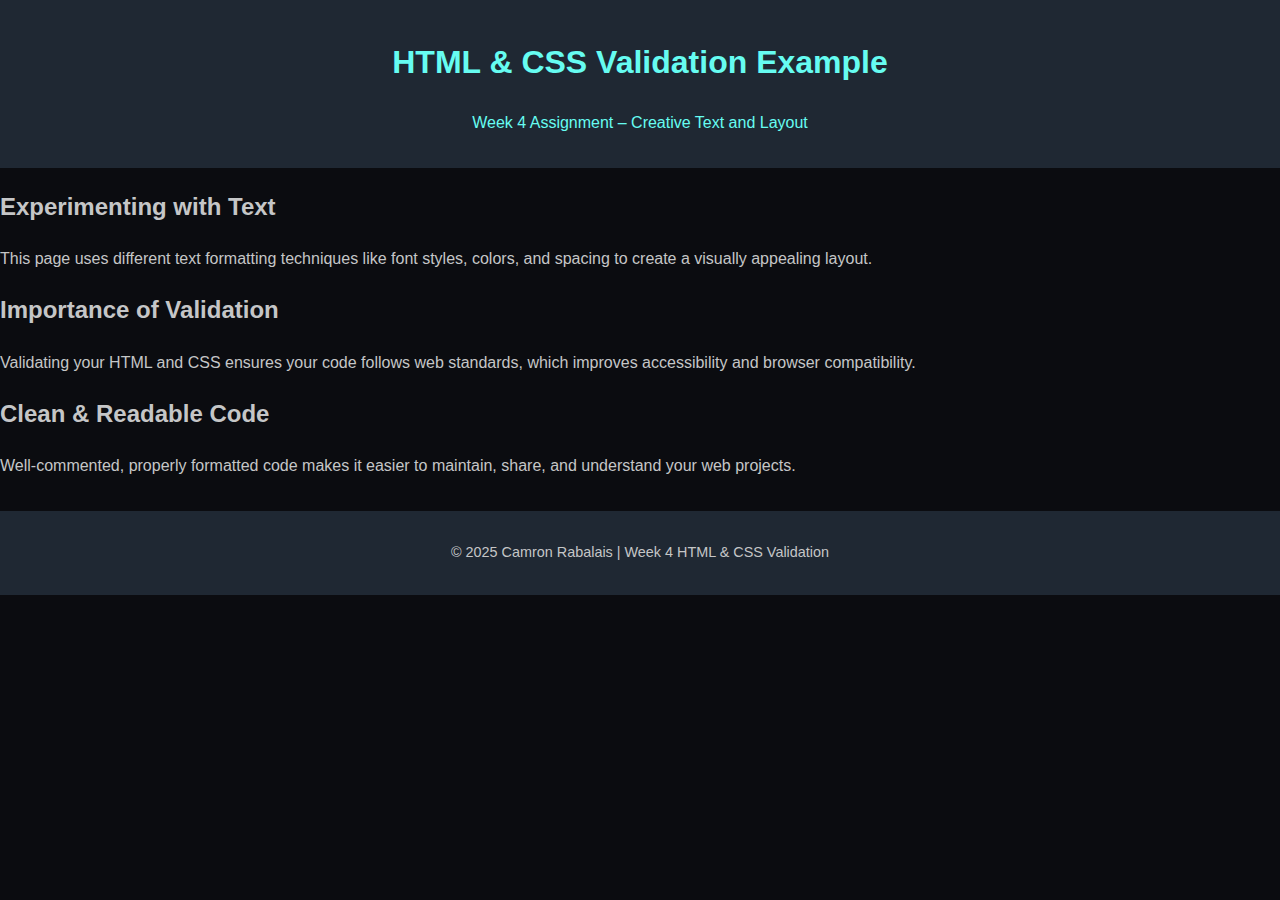
<file: HTML - CSS Validation.html>
<!DOCTYPE html>
<!--
  Week 4 Assignment: HTML and CSS Validation
  Author: Camron Rabalais
  Description: Demonstrates text formatting, page design, and proper code validation.
-->
<html lang="en">
<head>
  <meta charset="UTF-8">
  <meta name="viewport" content="width=device-width, initial-scale=1.0">
  <title>Week 4 Assignment: HTML and CSS Validation</title>
  <link rel="stylesheet" href="style.css">
</head>
<body>
  <header>
    <h1>HTML & CSS Validation Example</h1>
    <p class="subtitle">Week 4 Assignment – Creative Text and Layout</p>
  </header>

  <main>
    <section>
      <h2>Experimenting with Text</h2>
      <p>
        This page uses different text formatting techniques like font styles,
        colors, and spacing to create a visually appealing layout.
      </p>
    </section>

    <section>
      <h2>Importance of Validation</h2>
      <p>
        Validating your HTML and CSS ensures your code follows web standards,
        which improves accessibility and browser compatibility.
      </p>
    </section>

    <section>
      <h2>Clean & Readable Code</h2>
      <p>
        Well-commented, properly formatted code makes it easier to maintain,
        share, and understand your web projects.
      </p>
    </section>
  </main>

  <footer>
    <p>&copy; 2025 Camron Rabalais | Week 4 HTML & CSS Validation</p>
  </footer>
</body>
</html>
</file>
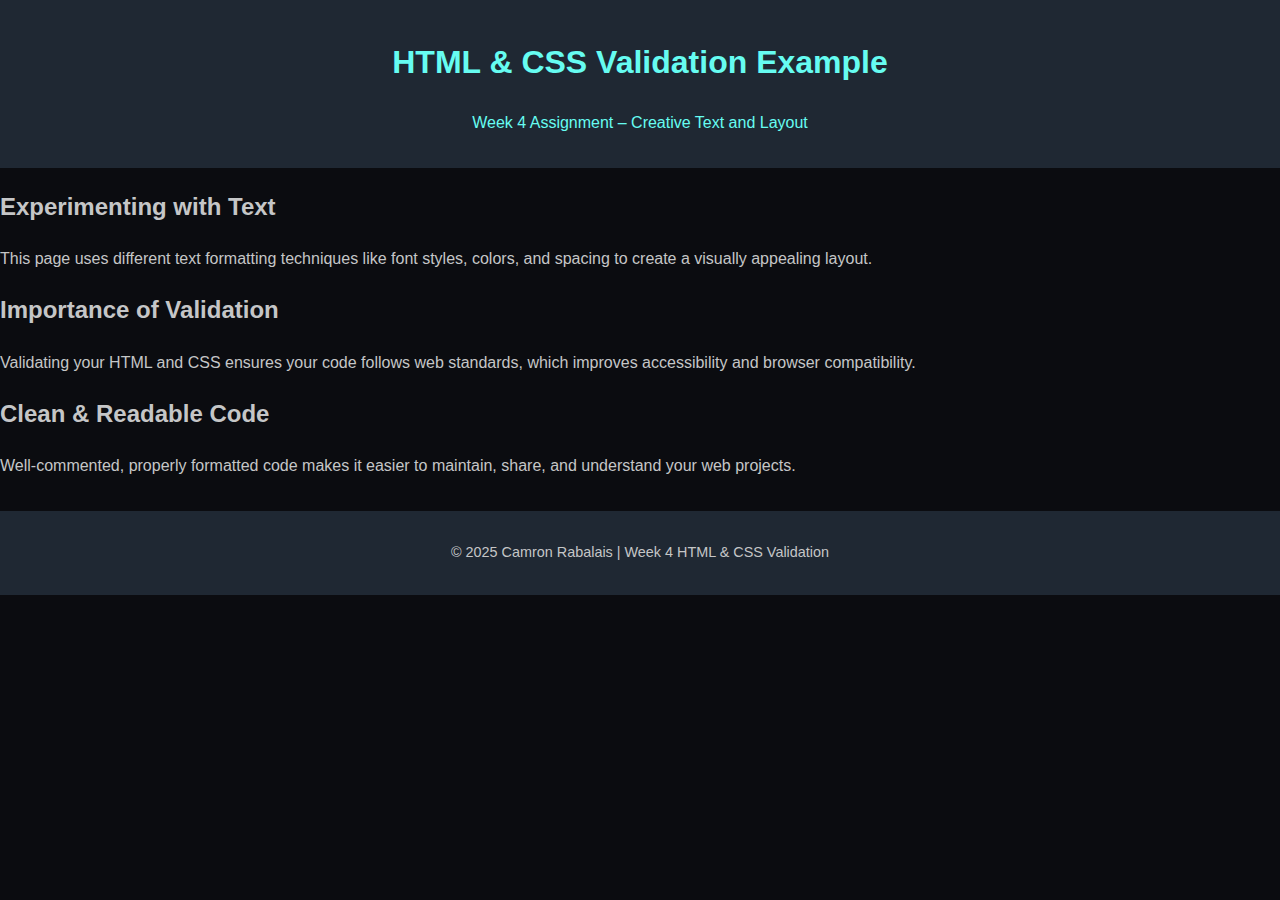
<file: Week 4 HTML - CSS Validation.html>
<!DOCTYPE html>
<!--
  Week 4 Assignment: HTML and CSS Validation
  Author: Camron Rabalais
  Description: Demonstrates text formatting, page design, and proper code validation.
-->
<html lang="en">
<head>
  <meta charset="UTF-8">
  <meta name="viewport" content="width=device-width, initial-scale=1.0">
  <title>Week 4 Assignment: HTML and CSS Validation</title>
  <link rel="stylesheet" href="style.css">
</head>
<body>
  <header>
    <h1>HTML & CSS Validation Example</h1>
    <p class="subtitle">Week 4 Assignment – Creative Text and Layout</p>
  </header>

  <main>
    <section>
      <h2>Experimenting with Text</h2>
      <p>
        This page uses different text formatting techniques like font styles,
        colors, and spacing to create a visually appealing layout.
      </p>
    </section>

    <section>
      <h2>Importance of Validation</h2>
      <p>
        Validating your HTML and CSS ensures your code follows web standards,
        which improves accessibility and browser compatibility.
      </p>
    </section>

    <section>
      <h2>Clean & Readable Code</h2>
      <p>
        Well-commented, properly formatted code makes it easier to maintain,
        share, and understand your web projects.
      </p>
    </section>
  </main>

  <footer>
    <p>&copy; 2025 Camron Rabalais | Week 4 HTML & CSS Validation</p>
  </footer>
</body>
</html>
</file>
<file: style.css>
/* ===============================
   Global Styles
================================ */
body {
  background: #0b0c10;
  color: #c5c6c7;
  font-family: 'Poppins', sans-serif;
  margin: 0;
  line-height: 1.6;
}

/* ===============================
   Header & Navigation
================================ */
header {
  background: #1f2833;
  color: #66fcf1;
  padding: 1rem 0;
  text-align: center;
}

nav ul {
  list-style: none;
  padding: 0;
  margin: 0;
  display: flex;
  justify-content: center;
  gap: 2rem;
}

nav a {
  color: #c5c6c7;
  text-decoration: none;
  font-weight: bold;
}

nav a:hover {
  color: #66fcf1;
}

/* ===============================
   Hero Section
================================ */
.hero {
  background: linear-gradient(120deg, #1f2833, #0b0c10);
  text-align: center;
  padding: 4rem 2rem;
  color: #fff;
}

.hero h2 {
  font-size: 2rem;
  margin-bottom: 0.5rem;
}

/* ===============================
   Featured Games
================================ */
.featured {
  text-align: center;
  padding: 2rem;
}

.game-card {
  display: inline-block;
  background: #1f2833;
  margin: 1rem;
  padding: 1rem;
  border-radius: 12px;
  width: 250px;
  box-shadow: 0 0 10px rgba(102, 252, 241, 0.3);
}

.game-card img {
  width: 100%;
  border-radius: 8px;
}

.game-card h3 {
  color: #66fcf1;
  margin-top: 0.5rem;
}

/* ===============================
   Footer
================================ */
footer {
  text-align: center;
  background: #1f2833;
  color: #c5c6c7;
  padding: 1rem;
  margin-top: 2rem;
  font-size: 0.9rem;
}
</file>
